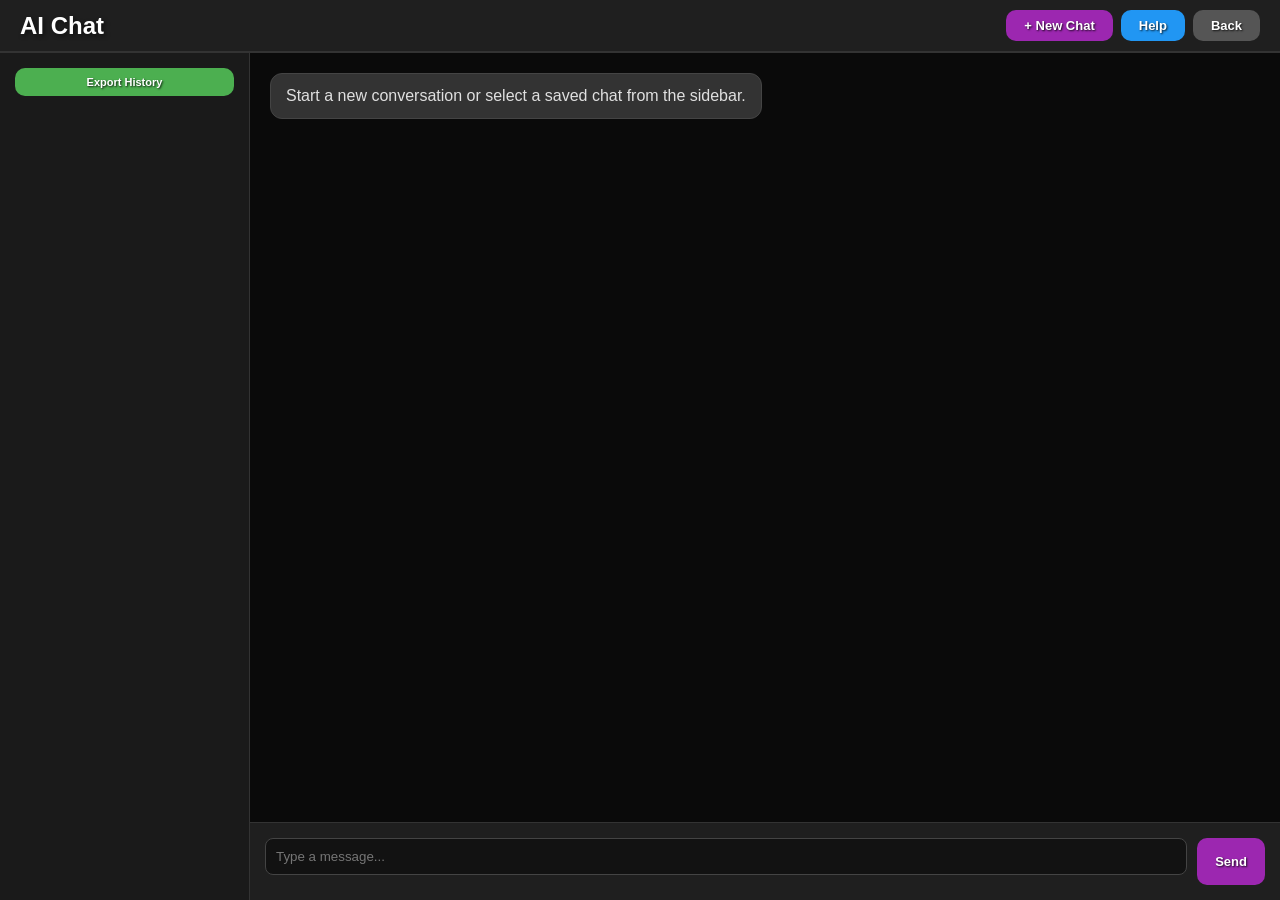
<file: ai.html>
<!DOCTYPE html>
<html lang="en">
<head>
    <meta charset="UTF-8">
    <meta name="viewport" content="width=device-width, initial-scale=1.0">
    <title>AI Chat Hub</title>
    <link rel="stylesheet" href="style.css">
    <style>
        .chat-layout { display: flex; flex: 1; overflow: hidden; height: calc(100vh - 80px); }
        .chat-sidebar { width: 250px; background: #1a1a1a; border-right: 1px solid #333; display: flex; flex-direction: column; padding: 15px; }
        .chat-list { flex: 1; overflow-y: auto; list-style: none; margin-top: 15px; }
        .chat-list li { padding: 10px; background: #2c2c2c; margin-bottom: 8px; border-radius: 6px; cursor: pointer; font-size: 14px; white-space: nowrap; overflow: hidden; text-overflow: ellipsis; border: 1px solid transparent; }
        .chat-list li:hover { background: #3d3d3d; }
        .chat-list li.active { border-color: #9C27B0; background: #351e3d; }
        
        .chat-main { flex: 1; display: flex; flex-direction: column; background: #0a0a0a; }
        #chat-output { flex: 1; overflow-y: auto; padding: 20px; display: flex; flex-direction: column; gap: 15px; }
        .message { padding: 10px 15px; border-radius: 12px; max-width: 80%; line-height: 1.5; word-wrap: break-word; white-space: pre-wrap; }
        .user-msg { align-self: flex-end; background: #9C27B0; color: white; }
        .ai-msg { align-self: flex-start; background: #333; color: #e0e0e0; border: 1px solid #444; }
        
        .chat-input-area { display: flex; padding: 15px; background: #1f1f1f; gap: 10px; border-top: 1px solid #333; }
        #user-input { flex: 1; background: #121212; border: 1px solid #444; color: white; padding: 10px; border-radius: 8px; outline: none; }
        .typing { font-style: italic; color: #888; font-size: 14px; padding: 5px 20px; }
    </style>
</head>
<body>
    <header>
        <h1 onclick="window.location.href='index.html'" style="cursor:pointer">AI Chat</h1>
        <div class="controls">
            <button id="new-chat-btn" class="save-btn" style="background-color: #9C27B0;">+ New Chat</button>
            <button onclick="window.location.href='help.html'" class="save-btn" style="background-color: #2196F3;">Help</button>
            <button onclick="window.location.href='index.html'" class="save-btn" style="background-color: #555;">Back</button>
        </div>
    </header>

    <main class="chat-layout">
        <aside class="chat-sidebar">
            <button id="export-chats" class="save-btn" style="font-size: 11px; background: #4CAF50;">Export History</button>
            <ul id="chat-list" class="chat-list"></ul>
        </aside>

        <section class="chat-main">
            <div id="chat-output">
                <div class="message ai-msg">Start a new conversation or select a saved chat from the sidebar.</div>
            </div>
            <div id="typing-indicator" class="typing" style="display: none;">AI is thinking...</div>
            <div class="chat-input-area">
                <input type="text" id="user-input" placeholder="Type a message..." autocomplete="off">
                <button id="send-btn" class="save-btn" style="background-color: #9C27B0;">Send</button>
            </div>
        </section>
    </main>

    <script>
        const dbName = "AIChatDB";
        let db;
        let currentChatId = null;
        let activeHistory = [];

        // 1. Initialize Database
        const request = indexedDB.open(dbName, 1);
        request.onupgradeneeded = (e) => {
            e.target.result.createObjectStore("chats", { keyPath: "id" });
        };
        request.onsuccess = (e) => {
            db = e.target.result;
            renderSidebar();
        };

        async function saveCurrentChat() {
            if (!currentChatId || activeHistory.length === 0) return;
            const title = activeHistory[0].content.substring(0, 30) + "...";
            const tx = db.transaction("chats", "readwrite");
            tx.objectStore("chats").put({ id: currentChatId, title, history: activeHistory });
        }

        async function renderSidebar() {
            const list = document.getElementById('chat-list');
            list.innerHTML = '';
            const tx = db.transaction("chats", "readonly");
            const chats = await new Promise(r => {
                const req = tx.objectStore("chats").getAll();
                req.onsuccess = () => r(req.result);
            });

            chats.sort((a, b) => b.id - a.id).forEach(chat => {
                const li = document.createElement('li');
                li.textContent = chat.title;
                if (chat.id === currentChatId) li.className = 'active';
                li.onclick = () => loadChat(chat.id);
                list.appendChild(li);
            });
        }

        async function loadChat(id) {
            const tx = db.transaction("chats", "readonly");
            const chat = await new Promise(r => {
                const req = tx.objectStore("chats").get(id);
                req.onsuccess = () => r(req.result);
            });
            currentChatId = id;
            activeHistory = chat.history;
            displayHistory();
            renderSidebar();
        }

        function displayHistory() {
            const container = document.getElementById('chat-output');
            container.innerHTML = '';
            activeHistory.forEach(msg => appendMessage(msg.content, msg.role === 'user' ? 'user-msg' : 'ai-msg'));
        }

        async function sendMessage() {
            const text = document.getElementById('user-input').value.trim();
            if (!text) return;

            if (!currentChatId) currentChatId = Date.now();

            appendMessage(text, 'user-msg');
            activeHistory.push({ role: 'user', content: text });
            document.getElementById('user-input').value = '';
            document.getElementById('typing-indicator').style.display = 'block';

            try {
                const context = activeHistory.slice(-6).map(m => `${m.role}: ${m.content}`).join('\n');
                const response = await fetch(`https://text.pollinations.ai/${encodeURIComponent(context)}?model=openai`);
                const aiResponse = await response.text();
                
                document.getElementById('typing-indicator').style.display = 'none';
                appendMessage(aiResponse, 'ai-msg');
                activeHistory.push({ role: 'assistant', content: aiResponse });
                
                await saveCurrentChat();
                renderSidebar();
            } catch (e) {
                document.getElementById('typing-indicator').style.display = 'none';
                appendMessage("Error connecting to AI.", 'ai-msg');
            }
        }

        function appendMessage(text, className) {
            const div = document.createElement('div');
            div.className = `message ${className}`;
            div.textContent = text;
            const out = document.getElementById('chat-output');
            out.appendChild(div);
            out.scrollTop = out.scrollHeight;
        }

        document.getElementById('new-chat-btn').onclick = () => {
            currentChatId = null;
            activeHistory = [];
            document.getElementById('chat-output').innerHTML = '<div class="message ai-msg">New Chat Started.</div>';
            renderSidebar();
        };

        document.getElementById('send-btn').onclick = sendMessage;
        document.getElementById('user-input').onkeypress = (e) => { if(e.key === 'Enter') sendMessage(); };

        document.getElementById('export-chats').onclick = async () => {
            const tx = db.transaction("chats", "readonly");
            const all = await new Promise(r => {
                const req = tx.objectStore("chats").getAll();
                req.onsuccess = () => r(req.result);
            });
            const blob = new Blob([JSON.stringify(all)], { type: 'application/json' });
            const a = document.createElement('a');
            a.href = URL.createObjectURL(blob);
            a.download = 'ai_history_backup.json';
            a.click();
        };
    </script>
</body>
</html>
</file>
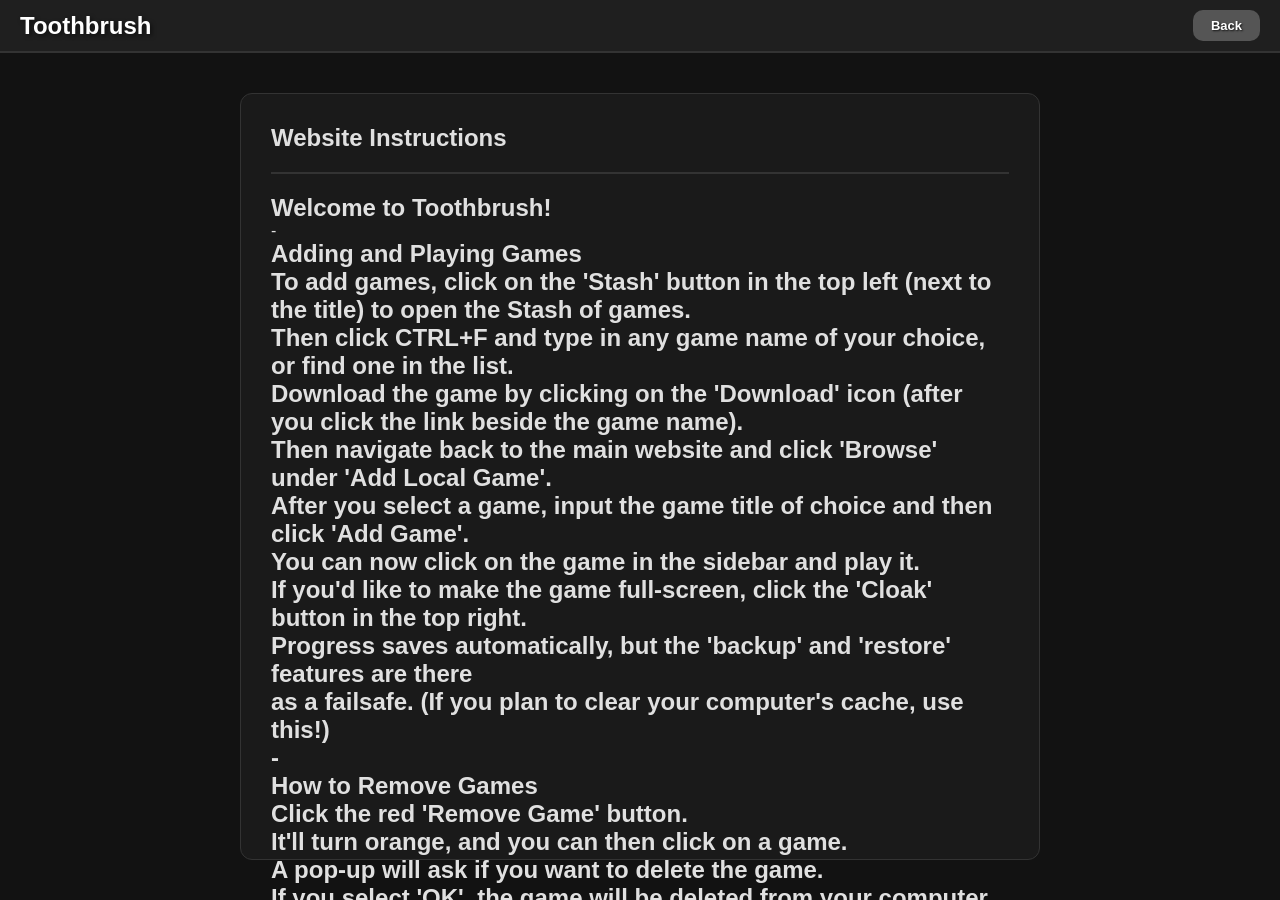
<file: help.html>
<!DOCTYPE html>
<html lang="en">
<head>
    <meta charset="UTF-8">
    <meta name="viewport" content="width=device-width, initial-scale=1.0">
    <title>Help & Instructions</title>
    <link rel="stylesheet" href="style.css">
</head>
<body>
    <header>
        <h1>Toothbrush</h1>
        
		<div class="controls">
		<button onclick="window.location.href='index.html'" class="save-btn" style="background-color: #555;">Back</button>
    </header>
    
    <main class="stash-container">
        <div class="stash-content">
            <h2>Website Instructions</h2>
            <hr style="border: 1px solid #333; margin: 20px 0;">

            <!-- HOW TO ADD TEXT: -->
            <!-- Use <h3> for sub-headings -->
            <!-- Use <p> for regular text paragraphs -->
            <!-- Use <ul> and <li> for bullet points -->

            <h2>Welcome to Toothbrush!</h2>
			<p>-</p>
			<h2>Adding and Playing Games<h2>
            <p>To add games, click on the 'Stash' button in the top left (next to the title) to open the Stash of games.</p>
            <p>Then click CTRL+F and type in any game name of your choice, or find one in the list.</p>
            <p>Download the game by clicking on the 'Download' icon (after you click the link beside the game name).</p>
			<p>Then navigate back to the main website and click 'Browse' under 'Add Local Game'.</p>
			<p>After you select a game, input the game title of choice and then click 'Add Game'.</p>
			<p>You can now click on the game in the sidebar and play it.</p>
			<p>If you'd like to make the game full-screen, click the 'Cloak' button in the top right.</p>
			<p>Progress saves automatically, but the 'backup' and 'restore' features are there<p>
			<p>as a failsafe. (If you plan to clear your computer's cache, use this!)</p>
			<p>-</p>
            <h2>How to Remove Games<h2>
			<p>Click the red 'Remove Game' button.</p>
			<p>It'll turn orange, and you can then click on a game.</p>
			<p>A pop-up will ask if you want to delete the game.</p>
			<p>If you select 'OK', the game will be deleted from your computer.</p>
			<p>You can always add it back using the aforementioned steps to add games.</p>
		    <p>-</p>
			<h2>I'll try my best to add new features!<h3>

        </div>
    </main>
</body>
</html>
</file>
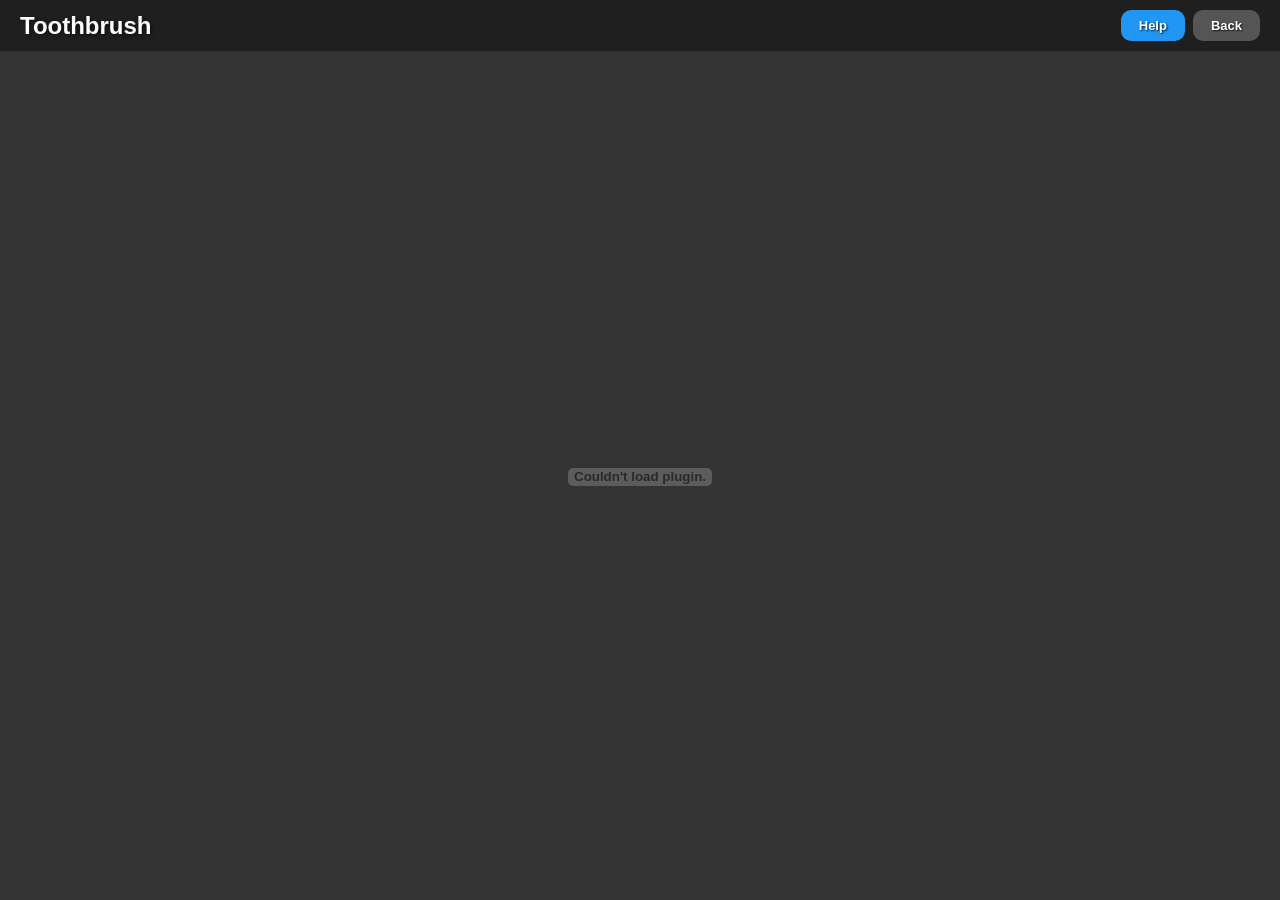
<file: pdf-stash.html>
<!DOCTYPE html>
<html lang="en">
<head>
    <meta charset="UTF-8">
    <meta name="viewport" content="width=device-width, initial-scale=1.0">
    <title>Stash Reader</title>
    <link rel="stylesheet" href="style.css">
    <style>
        /* This makes the PDF fill the entire screen below the header */
        .pdf-container {
            flex: 1;
            width: 100%;
            height: 100%;
            background-color: #333;
            display: flex;
            flex-direction: column;
        }
        embed {
            width: 100%;
            height: 100%;
        }
    </style>
</head>
<body>
    <header>
    <h1>Toothbrush</h1>
    
    <!-- Navigation and other controls removed -->
    
    <div class="controls">
        <!-- Only the Help button remains -->
        <button onclick="window.location.href='help.html'" class="save-btn" style="background-color: #2196F3;">Help</button>
        <!-- Added a Back button so you aren't stuck -->
        <button onclick="window.location.href='index.html'" class="save-btn" style="background-color: #555;">Back</button>
    </div>
</header>

    <main class="pdf-container">
        <!-- This embeds your PDF file directly into the webpage -->
        <embed src="stash.pdf" type="application/pdf">
    </main>
</body>
</html>
</file>
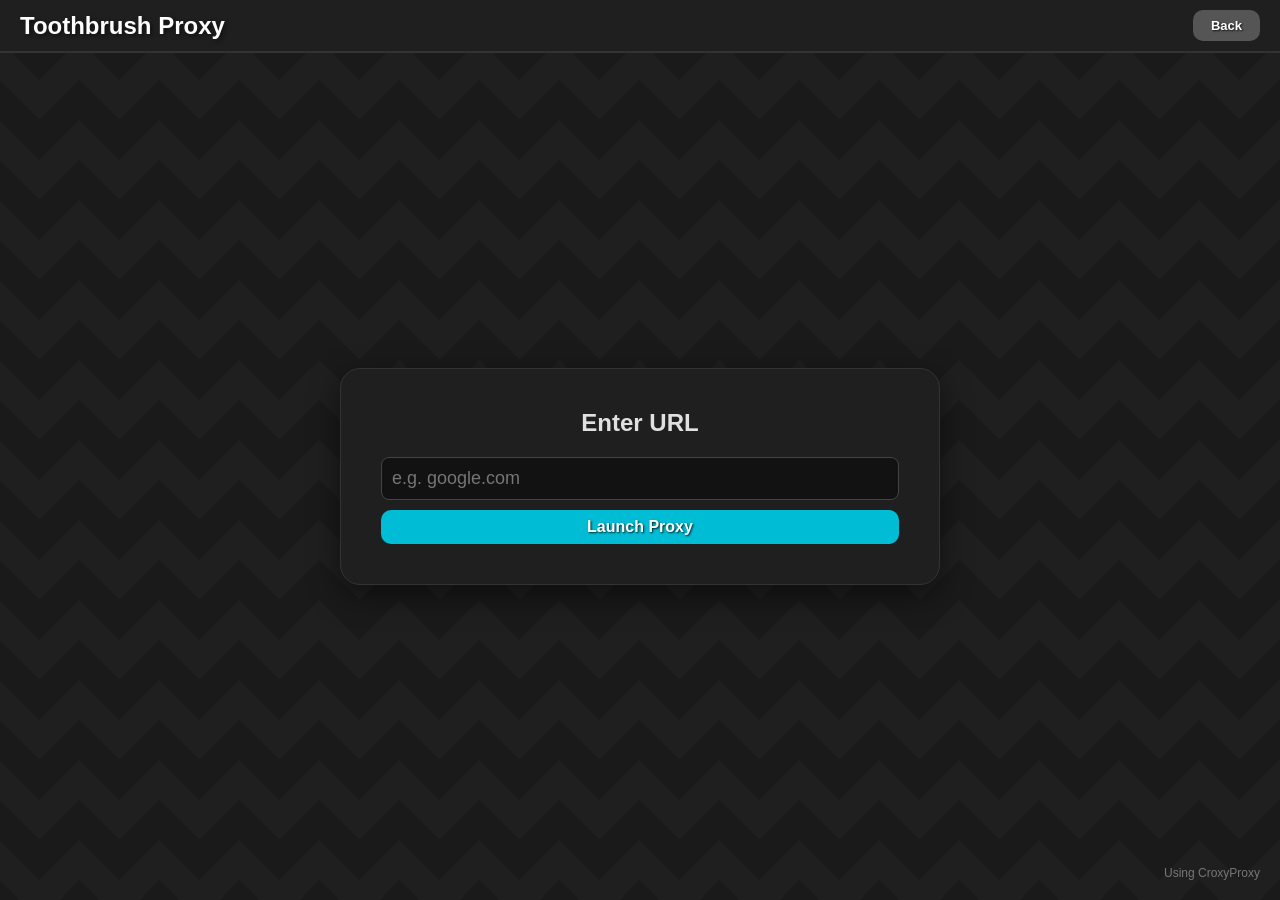
<file: proxy.html>
<!DOCTYPE html>
<html lang="en">
<head>
    <meta charset="UTF-8">
    <title>New Tab</title>
    <link rel="stylesheet" href="style.css">
    <style>
        body {
            background-color: #1a1a1a;
            /* Zigzag Pattern */
            background-image:  linear-gradient(135deg, #1f1f1f 25%, transparent 25%), linear-gradient(225deg, #1f1f1f 25%, transparent 25%), linear-gradient(45deg, #1f1f1f 25%, transparent 25%), linear-gradient(315deg, #1f1f1f 25%, transparent 25%);
            background-position:  40px 0, 40px 0, 0 0, 0 0;
            background-size: 80px 80px;
            background-repeat: repeat;
            animation: moveBackground 40s linear infinite;
            display: flex;
            flex-direction: column;
        }

        @keyframes moveBackground {
            from { background-position: 40px 0, 40px 0, 0 0, 0 0; }
            to { background-position: 540px 500px, 540px 500px, 500px 500px, 500px 500px; }
        }

        .proxy-container {
            flex: 1;
            display: flex;
            flex-direction: column;
            align-items: center;
            justify-content: center;
            z-index: 1;
        }

        .proxy-box {
            background: #1f1f1f;
            padding: 40px;
            border-radius: 20px;
            border: 1px solid #333;
            box-shadow: 0 10px 30px rgba(0,0,0,0.5);
            width: 90%;
            max-width: 600px;
            text-align: center;
        }

        .proxy-input {
            width: 100%;
            padding: 15px;
            background: #121212;
            border: 2px solid #333;
            border-radius: 10px;
            color: white;
            font-size: 18px;
            margin: 20px 0;
            outline: none;
            transition: border-color 0.3s;
        }

        .proxy-input:focus { border-color: #00BCD4; }

        .watermark {
            position: fixed;
            bottom: 20px;
            right: 20px;
            font-size: 12px;
            color: #777;
            font-family: sans-serif;
        }
    </style>
</head>
<body>
    <header>
        <h1 onclick="location.href='index.html'">Toothbrush Proxy</h1>
        <div class="controls">
            <button onclick="location.href='index.html'" class="save-btn" style="background-color: #555;">Back</button>
        </div>
    </header>

    <main class="proxy-container">
        <div class="proxy-box">
            <h2>Enter URL</h2>
            <input type="text" id="url-input" class="proxy-input" placeholder="e.g. google.com" autocomplete="off">
            <button id="launch-btn" class="save-btn" style="background-color: #00BCD4; width: 100%; font-size: 16px;">Launch Proxy</button>
        </div>
    </main>

    <div class="watermark">Using CroxyProxy</div>

    <script>
        const input = document.getElementById('url-input');
const btn = document.getElementById('launch-btn');

function launchProxy() {
    let url = input.value.trim();
    if (!url) return alert("Please enter a URL");

    // 1. Open the about:blank window first
    const win = window.open('about:blank', '_blank');
    if (!win) return alert("Pop-up blocked! Please allow pop-ups.");

    // 2. Format the URL for the user if they forgot https
    if (!url.startsWith('http')) {
        url = 'https://' + url;
    }

    // 3. Create the stealth content for the new window
    // This creates a hidden form inside the about:blank page and submits it to CroxyProxy
    const proxyContent = `
        <!DOCTYPE html>
        <html>
        <head>
            <title>New Tab</title>
            <style>
                body, html { margin: 0; padding: 0; height: 100%; overflow: hidden; background: #000; }
                iframe { width: 100%; height: 100%; border: none; }
            </style>
        </head>
        <body>
            <!-- The Hidden Form Bridge -->
            <form id="proxy-form" action="https://www.croxyproxy.com/_pi/get" method="GET" style="display:none;">
                <input type="hidden" name="url" value="${url}">
            </form>

            <script>
                // Automatically submit the form as soon as the about:blank page loads
                document.getElementById('proxy-form').submit();
            <\/script>
        </body>
        </html>
    `;

    // 4. Inject the bridge into the about:blank window
    win.document.open();
    win.document.write(proxyContent);
    win.document.close();
}

btn.onclick = launchProxy;
input.onkeypress = (e) => { if(e.key === 'Enter') launchProxy(); };
    </script>
</body>
</html>
</file>
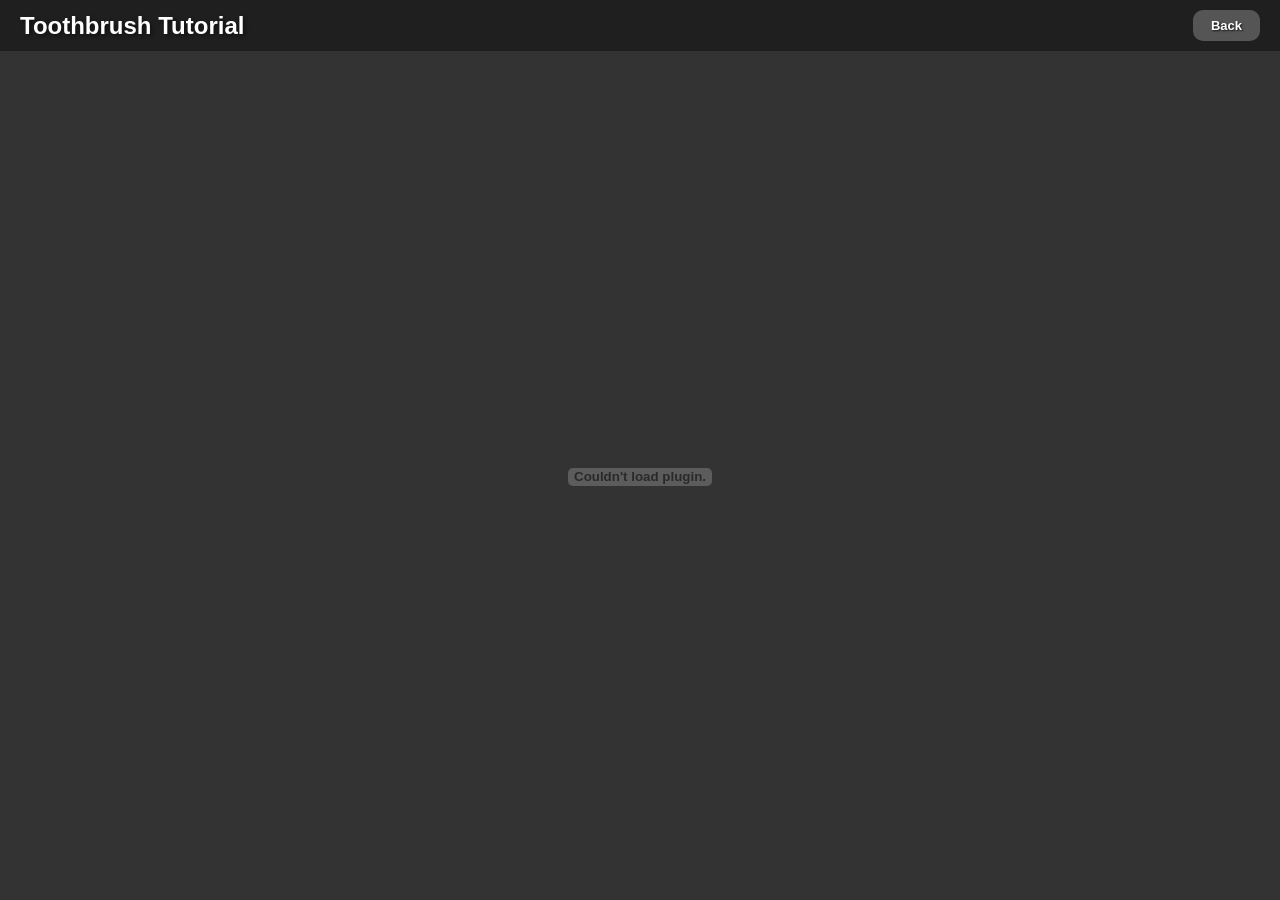
<file: tutorial.html>
<!DOCTYPE html>
<html lang="en">
<head>
    <meta charset="UTF-8">
    <title>New Tab</title>
    <link rel="stylesheet" href="style.css">
</head>
<body>
    <header>
        <h1 onclick="location.href='index.html'" style="cursor:pointer">Toothbrush Tutorial</h1>
        <div class="controls">
            <!-- The Back Button -->
            <button onclick="location.href='index.html'" class="save-btn" style="background-color: #555;">Back</button>
        </div>
    </header>
    
    <main style="background:#333;">
        <!-- This displays the PDF -->
        <embed src="tutorial.pdf" type="application/pdf" width="100%" height="100%">
    </main>
</body>
</html>
</file>
<file: style.css>
* { box-sizing: border-box; margin: 0; padding: 0; font-family: 'Segoe UI', Tahoma, sans-serif; }
body { background-color: #121212; color: #e0e0e0; display: flex; flex-direction: column; height: 100vh; }

header { background-color: #1f1f1f; padding: 10px 20px; display: flex; justify-content: space-between; align-items: center; border-bottom: 2px solid #333; }
h1 { font-size: 24px; color: #fff; cursor: pointer; text-shadow: 2px 2px 4px rgba(0,0,0,0.5); }

.top-nav { display: flex; gap: 10px; margin-left: 20px; margin-right: auto; }
.controls { display: flex; gap: 8px; }

/* Button Base Style */
.save-btn, .nav-btn { 
    padding: 8px 18px; border-radius: 10px; border: none; cursor: pointer; 
    font-weight: bold; color: white; text-decoration: none; font-size: 13px;
    text-shadow: 1px 1px 2px rgba(0,0,0,0.8);
    transition: all 0.2s cubic-bezier(0.175, 0.885, 0.32, 1.275);
    display: inline-flex; align-items: center; justify-content: center;
}

/* Hover: Subtle Raise */
.save-btn:hover, .nav-btn:hover { 
    filter: brightness(1.1); 
    transform: translateY(-3px);
    box-shadow: 0 4px 8px rgba(0,0,0,0.3);
}

/* Click: Sink and Flash */
.save-btn:active, .nav-btn:active { 
    transform: translateY(2px); 
    filter: brightness(1.5);
    transition: all 0.1s;
}

.nav-btn { background-color: #333; }

.rainbow-btn {
    background: linear-gradient(45deg, #ff0000, #ff7300, #fffb00, #48ff00, #00ffd5, #002bff, #7a00ff, #ff00c8, #ff0000);
    background-size: 400% 400%;
    animation: rainbow-shift 10s ease infinite;
}
@keyframes rainbow-shift { 0% { background-position: 0% 50%; } 50% { background-position: 100% 50%; } 100% { background-position: 0% 50%; } }

main { display: flex; flex: 1; overflow: hidden; }
.sidebar { width: 280px; background-color: #1a1a1a; padding: 20px; border-right: 2px solid #333; display: flex; flex-direction: column; }
#game-list { list-style: none; flex: 1; overflow-y: auto; margin-top: 10px; }

#game-list li { 
    padding: 12px; background-color: #2c2c2c; margin-bottom: 8px; margin-right: 15px; margin-left: 15px;
    border-radius: 10px; cursor: pointer; display: flex; justify-content: space-between; align-items: center;
    transition: all 0.2s; border: 1px solid transparent;
}
#game-list li:hover { background-color: #3d3d3d; transform: translateX(5px); border-color: #444; box-shadow: -5px 5px 5px rgba(0,0,0,0.3); }
#game-list li:has(.trash-btn:hover) { background-color: #441a1a !important; }
#game-list li:active {
    transform: translateX(-5px); 
    filter: brightness(1.5);
    transition: all 0.1s;
}

/* Tutorial Button (Green) */
.tutorial-item { background-color: #5FC772 !important; border: 1px solid #4CAF50 !important; color: white !important; font-weight: bold; }
.tutorial-item:hover { background-color: #4CAF50 !important; }

/* UGS Master File Button (Blue) */
.ugs-item { background-color: #5986da !important; border: 1px solid #153466 !important; color: white !important; font-weight: bold; }
.ugs-item:hover { background-color: #153466 !important; }

.trash-btn { opacity: 0; transition: opacity 0.2s; font-size: 18px; padding-left: 10px; }
li:hover .trash-btn { opacity: 1; }
.trash-btn:hover { color: #f44336; transform: scale(1.2); }

.add-game { margin-top: 20px; padding-top: 20px; border-top: 1px solid #333; }
input[type="text"], #stash-search { width: 100%; padding: 10px; background: #121212; border: 1px solid #444; color: white; border-radius: 8px; margin-bottom: 10px; outline: none; }

.game-container { flex: 1; background-color: #000; }
iframe { width: 100%; height: 100%; border: none; }

#splash-text { font-size: 14px; font-style: italic; color: #FFEB3B; margin-left: 10px; font-weight: normal; animation: splash-pulse 2s infinite ease-in-out; display: inline-block; }
@keyframes splash-pulse { 0%, 100% { transform: scale(1); } 50% { transform: scale(1.1); } }

.stash-container { flex: 1; overflow-y: auto; padding: 40px; display: flex; justify-content: center; }
.stash-content { max-width: 800px; width: 100%; background: #1a1a1a; padding: 30px; border-radius: 12px; border: 1px solid #333; }

.chat-bg {
    background-color: #1a1a1a;
    background-image: linear-gradient(135deg, #1f1f1f 25%, transparent 25%), linear-gradient(225deg, #1f1f1f 25%, transparent 25%), linear-gradient(45deg, #1f1f1f 25%, transparent 25%), linear-gradient(315deg, #1f1f1f 25%, transparent 25%);
    background-position: 40px 0, 40px 0, 0 0, 0 0;
    background-size: 80px 80px;
    animation: moveBg 40s linear infinite;
}
@keyframes moveBg { from { background-position: 40px 0; } to { background-position: 540px 500px; } }

.chat-msg {
    padding: 12px 18px;
    border-radius: 15px;
    background: transparent;
    border: 4px solid; /* Thick outline */
    max-width: 80%;
    margin-bottom: 10px;
    color: white;
}
.pin-input-large {
    font-size: 32px;
    text-align: center;
    letter-spacing: 10px;
    background: #121212;
    border: 2px solid #333;
    color: white;
    width: 250px;
    border-radius: 12px;
    padding: 10px;
}

/* --- GAME STATUS & EMPTY STATE --- */
@keyframes moveBg { 
    from { background-position: 40px 0, 40px 0, 0 0, 0 0; } 
    to { background-position: 540px 500px, 540px 500px, 500px 500px, 500px 500px; } 
}

.status-header { 
    display: flex; align-items: center; gap: 8px; background: rgba(0,0,0,0.3); 
    padding: 5px 15px; border-radius: 20px; font-size: 12px; margin-left: 15px; 
}
.status-dot { width: 10px; height: 10px; border-radius: 50%; transition: background 0.3s; }

.game-container { position: relative; }

.empty-state-bg {
    position: absolute; top: 0; left: 0; right: 0; bottom: 0;
    background-color: #1a1a1a;
    background-image: linear-gradient(135deg, #1f1f1f 25%, transparent 25%), linear-gradient(225deg, #1f1f1f 25%, transparent 25%), linear-gradient(45deg, #1f1f1f 25%, transparent 25%), linear-gradient(315deg, #1f1f1f 25%, transparent 25%);
    background-position: 40px 0, 40px 0, 0 0, 0 0;
    background-size: 80px 80px;
    animation: moveBg 40s linear infinite;
    display: flex; flex-direction: column; align-items: center; justify-content: center;
    z-index: 10;
}

.empty-state-title { 
    color: #555; font-size: 48px; font-weight: bold; 
    text-shadow: 4px 4px 10px rgba(0,0,0,0.6); margin-bottom: 10px; 
}
.empty-state-subtitle { 
    color: #888; font-size: 16px; font-weight: bold; 
    text-shadow: 2px 2px 5px rgba(0,0,0,0.5); 
}

/* --- GOLDEN COOKIE EASTER EGG --- */
.golden-cookie {
    position: fixed;
    width: 110px; /* Big enough to see easily */
    height: 110px;
    z-index: 9999;
    cursor: pointer;
    /* Double drop-shadow creates an intense, glowing aura */
    filter: drop-shadow(0 0 15px rgba(255, 215, 0, 0.8)) drop-shadow(0 0 30px rgba(255, 215, 0, 0.6));
    animation: cookie-spin 8s linear infinite;
}

@keyframes cookie-spin {
    from { transform: rotate(0deg); }
    to { transform: rotate(360deg); }
}

.cookie-modal-box {
    background: #1f1f1f;
    padding: 35px;
    border-radius: 20px;
    width: 350px;
    border: 2px solid #FFD700; /* Gold border */
    text-align: center;
    box-shadow: 0 0 40px rgba(255, 215, 0, 0.3); /* Gold glow behind the popup */
}
</file>
